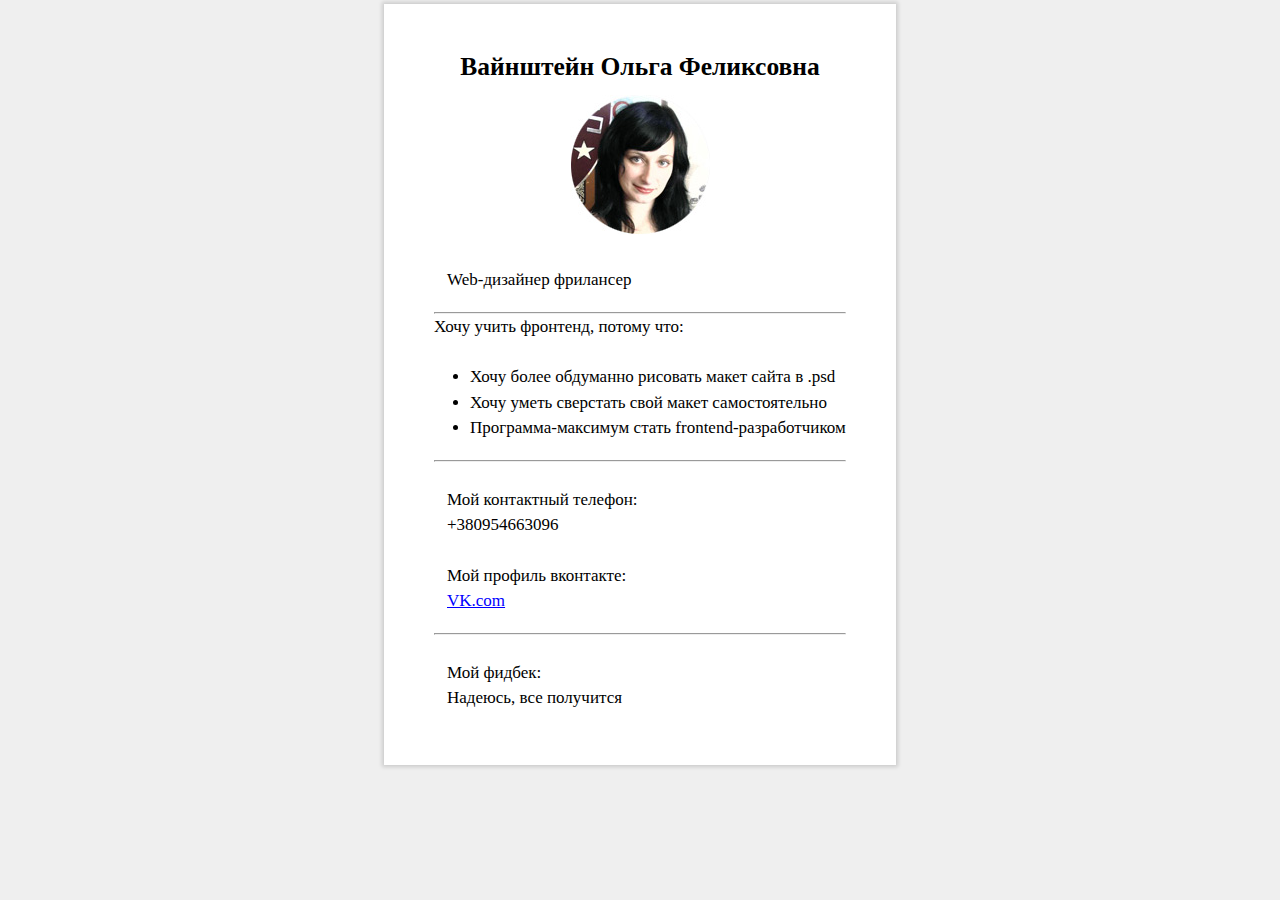
<file: HW1/index.html>
<!doctype html>
<html>
<head>
	<meta http-equiv="Content-type" content="text/html; charset=utf-8">
	<title>DZ1</title>
	<link rel="stylesheet" href="css/style.css" type="text/css">
</head>
<body>
<div class="profile">
<h2>Вайнштейн Ольга Феликсовна</h2>
<img src="images/DSC0110222.jpg" alt="">
    <div class="info">
	<p>Web-дизайнер фрилансер</p>
	<hr>
	<span>Хочу учить фронтенд, потому что:</p>
	<ul>
	    <li>Хочу более обдуманно рисовать макет сайта в .psd</li> 
		<li>Хочу уметь сверстать свой макет самостоятельно</li>
		<li>Программа-максимум стать frontend-разработчиком</li>
	</ul>
	<hr>	
	<p>Мой контактный телефон: <br>+380954663096</p>
	<p>Мой профиль вконтакте: <br><a href="https://vk.com/id8770105">VK.com</a></p>
	<hr>
	<p>Мой фидбек:<br>Надеюсь, все получится
	</p>
	</div>
</div>
</body>
</html>
</file>
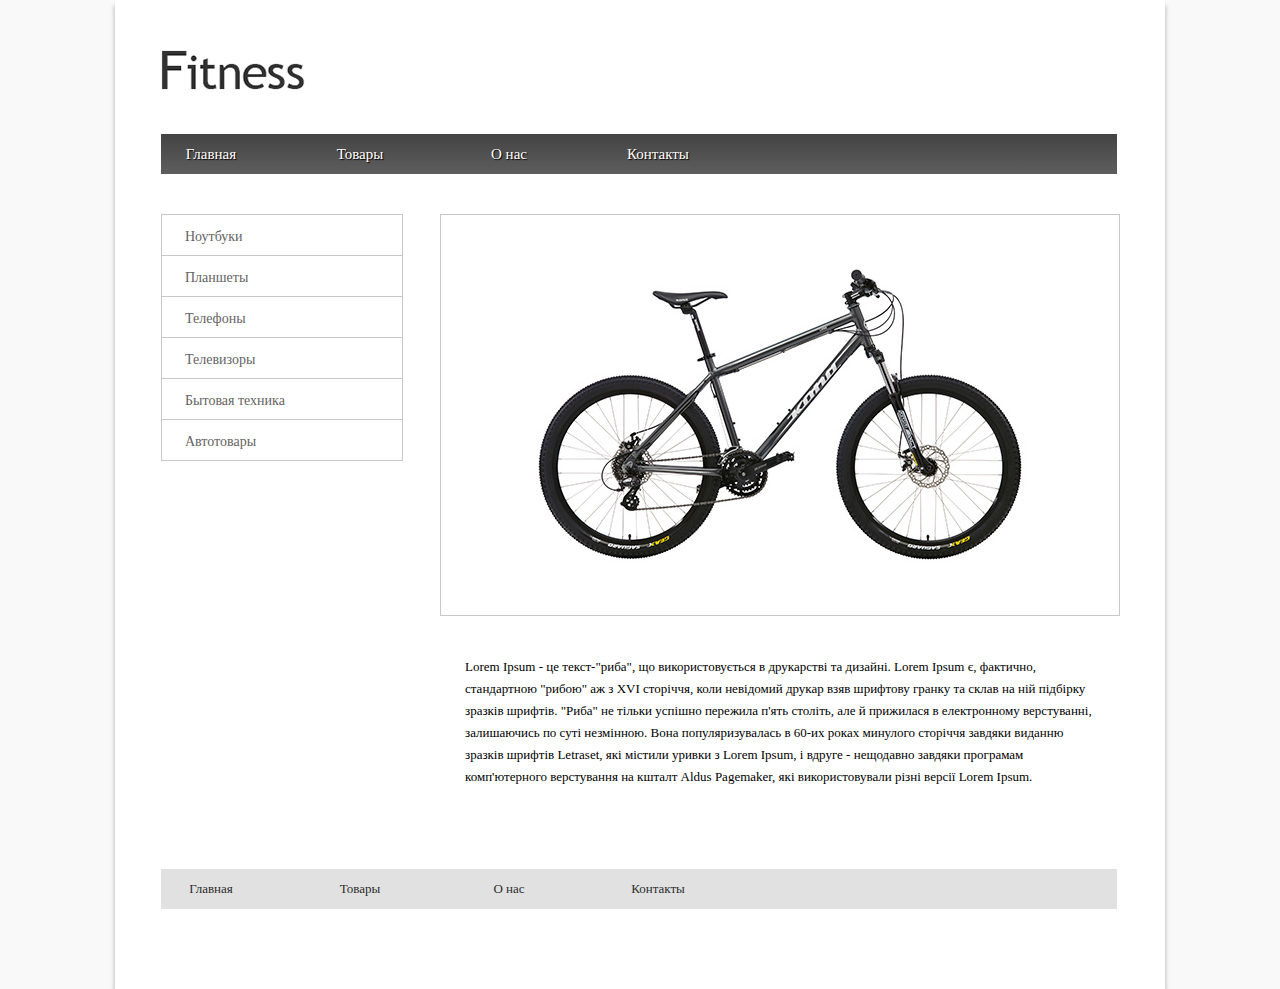
<file: HW3/index.html>
<!DOCTYPE html>
<html>
<head>
<meta charset="UTF-8">
<title>HW3</title>
 <link rel="stylesheet" href="css/style.css">
</head>

<body>
  <div class="cont">
  <img src="img/logo.jpg">
    <ul class="gor-menu">
      <li><a href="">Главная</a></li>
	  <li><a href="">Товары</a></li>
	  <li><a href="">О нас</a></li>
	  <li><a href="">Контакты</a></li>
    </ul>
	<div class="content">
	  <div class="photo">
        <img src="img/velo.jpg" alt="">
	  </div>	
	    <p> Lorem Ipsum - це текст-"риба", що використовується в друкарстві та дизайні.
	    Lorem Ipsum є, фактично, стандартною "рибою" аж з XVI сторіччя, коли невідомий друкар 
	    взяв шрифтову гранку та склав на ній підбірку зразків шрифтів. "Риба" не тільки успішно 
	    пережила п'ять століть, але й прижилася в електронному верстуванні, залишаючись по суті
	    незмінною. Вона популяризувалась в 60-их роках минулого сторіччя завдяки виданню зразків 
	    шрифтів Letraset, які містили уривки з Lorem Ipsum, і вдруге - нещодавно завдяки 
	    програмам комп'ютерного верстування на кшталт Aldus Pagemaker, 
	    які використовували різні версії Lorem Ipsum. 
		</p>
	</div>  
	<ul class="sidebar">
      <li><a href="">Ноутбуки</a></li>
	  <li><a href="">Планшеты</a></li>
	  <li><a href="">Телефоны</a></li>
	  <li><a href="">Телевизоры</a></li>
	  <li><a href="">Бытовая техника</a></li>
	  <li><a href="">Автотовары</a></li>
    </ul>
	<div class="divClear"></div>
	<ul class="bottom-menu">
      <li><a href="">Главная</a></li>
	  <li><a href="">Товары</a></li>
	  <li><a href="">О нас</a></li>
	  <li><a href="">Контакты</a></li>
    </ul>
  </div>
</body>
</html>
</file>
<file: HW1/css/style.css>
* {
  margin: 0;
  padding: 0;
 }
body {
    background-color: #efefef;
}
.profile{
    width: 412px;
    height: 661px;
	background-color: white;
	margin: 0 auto;
	margin-top: 4px;
	margin-bottom: 42px;
	-webkit-box-shadow: 0px 0px 4px 2px rgba(0,0,0,0.15);
    -moz-box-shadow: 0px 0px 4px 2px rgba(0,0,0,0.15);
    box-shadow: 0px 0px 4px 2px rgba(0,0,0,0.15);
	padding: 50px;
	text-align: center;
	font-family:Times New Roman;
	font-size:17px;
	line-height: 1.5em;
}
img {
    padding-top: 15px;
}
hr {
    color: #7b7b7b;
    margin: 19px 0 0 0;
   }
p {
    margin: 25px 0 0 13px;
}   
.info{
    text-align: left;
}
ul {
    margin-top: 25px;
    margin-left: 36px;
}
a{
    color:blue;}
</file>
<file: HW3/css/style.css>
* {  
  vertical-align: baseline;  
  font-family: Open Sans;  
  font-style: inherit;  
  font-size: 100%;  
  border: none;  
  padding: 0;  
  margin: 0;  
  }   
h1, h2, h3, h4, h5, h6, p, pre, blockquote, form, ul, ol, dl {  
  margin: 20px 0;  
  }  
li, dd, blockquote {  
  margin-left: 40px;  
  }  
table {  
  border-collapse: collapse;  
  border-spacing: 0;  
  }
li {
  list-style-type: none;
}
 ul {
  margin-left: 0;
  padding-left: 0;
}  
body {
  background-color: #f9f9f9;
}
.cont {
  margin: 0 auto;
  background-color: white;
  width: 956px;
  padding: 50px 48px 60px 46px;
  -webkit-box-shadow: 0px 5px 5px 0px rgba(0, 0, 0, 0.3);
  -moz-box-shadow: 0px 5px 5px 0px rgba(0, 0, 0, 0.3);
  box-shadow: 0px 5px 5px 0px rgba(0, 0, 0, 0.3);
}

    /* HEADER */

.gor-menu {
  margin-top: 40px;
  margin-bottom: 40px;
  height: 40px;
  background: #5e5e5e; /* Для старых браузров */
  background: linear-gradient(to top, #5e5e5e, #444343);
}	
.gor-menu>li {  
  display: inline-block;
  width: 100px;
  margin-right: 45px;
  margin-left: 0;
  }
.gor-menu>li>a {
  display: block;
  padding-top: 12px;
  width: 100px;
  height: 28px;
  text-align: center;
  color:white;
  font-size: 15px;
  text-decoration: none;
  text-shadow: 1px 1px 1px black;
}
.gor-menu>li>a:hover {
  display: block;
  width: 100px;
  height: 28px;
  background: linear-gradient(to top, #2e2e2e, #4a4a4a);
  border-right: 1px solid #838383;
  border-left: 1px solid #838383;  
}

 /* CONTENT */
.content{
  float: right;
  width: 677px;
}
.photo{
  width: 678px;
  height: 354px;
  border: 1px solid #c8c8c8;
  text-align: center;
  padding-top: 46px;
}
.content>p{
  margin: 40px 25px 0 25px;
  font-size: 13px;
  color: 2c2c2c;
  line-height: 1.7em;
}
.divClear{
height:60px;
clear:both;
}

    /* SIDEBAR */

.sidebar{
margin-left: -40px;}
	
.sidebar>li {  
  width: 240px;
  height: 40px;
  border: 1px solid #c8c8c8;
  margin-bottom: -1px;
  }
.sidebar>li>a {
  display: block;
  height: 28px;
  font-size: 14px;
  color:  #656363;
  text-decoration: none;
  padding-left: 23px;
  padding-top: 14px;
}
.sidebar>li>a:hover {
  display: block;
  background-color: #f9f9f9;
  padding-left: 23px;
  padding-top: 14px;
  color: #2c2c2c;
  padding-left: 35px;
}

    /* FOOTER */
	
.bottom-menu {
  height: 40px;
  background: #e1e1e1; 
}	
.bottom-menu>li {  
  display: inline-block;
  width: 100px;
  margin-right: 45px;
  margin-left: 0;
  }
.bottom-menu>li>a {
  display: block;
  padding-top: 12px;
  width: 100px;
  height: 28px;
  text-align: center;
  color: #2c2c2c;
  font-size: 13px;
  text-decoration: none;
}
.bottom-menu>li>a:hover {
  display: block;
  width: 100px;
  height: 28px;
  text-decoration: underline;  
}
</file>
